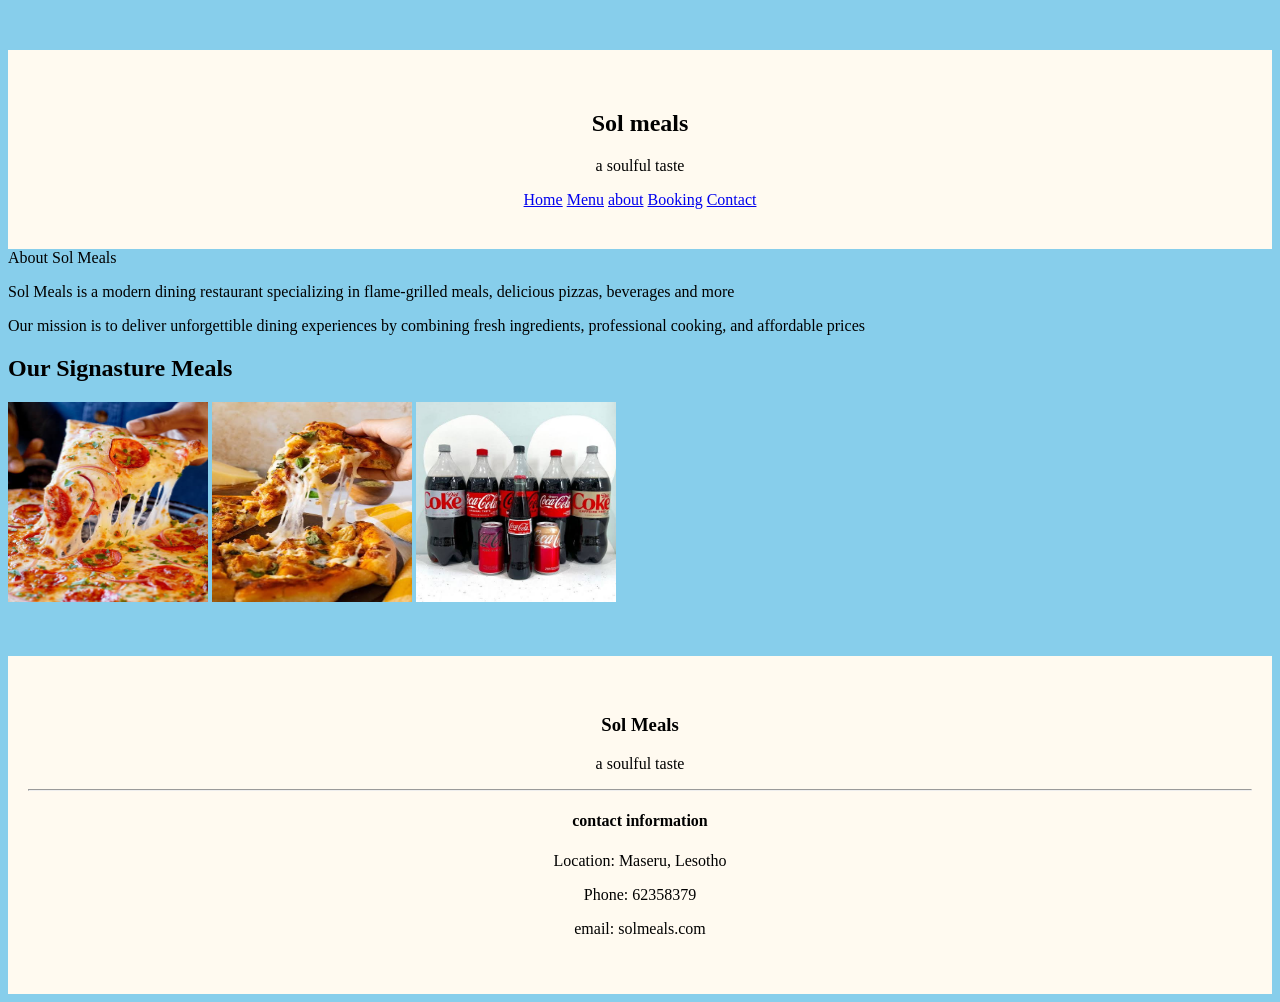
<file: index.html>
<!DOCTYPE html>
<html>
<head>
<title>Sol meals</title>
<link rel="stylesheet" href="sol.css">
</head>
<body>
	<header>
		<section class="hero">
		
		<h2>Sol meals</h2>
		<p>a soulful taste</p>
	</section>

<nav><a href="index.html">Home</a>
	<a href="menu.html">Menu</a>
	<a href="about.html">about</a>
	<a href="booking.html">Booking</a>
	<a href="Contact.html">Contact</a>
	
	</header>







</nav>


<section class="about-business"
<h2> About Sol Meals</h2>

<p> Sol Meals is a modern dining restaurant specializing in flame-grilled meals, delicious pizzas, beverages and more
</p>
<p> Our mission is to deliver unforgettible dining experiences by combining fresh ingredients, professional cooking, and affordable prices</p>


</section>

<section class="gallery">
	<h2>Our Signasture Meals</h2>
	<div class="image-grid">
		<img src="pizza1.jpeg" width="200" height="200" alt="Pizza 2">
		<img src="pizza2.jpeg" width="200" height="200" alt="Pizza ">
		<img src="coke.jpeg" width="200" height="200" alt="Coke in all sizes">
        
<footer>
	<div class="footer-container">
		<h3>Sol Meals</h3>
<p>a soulful taste</p>
<hr> 
<h4>contact information</h4>
<p>Location: Maseru, Lesotho</p>
<p>Phone: 62358379</p>
<p> email: solmeals.com</p>



	</div>


</section>

</body>













</html>
</file>
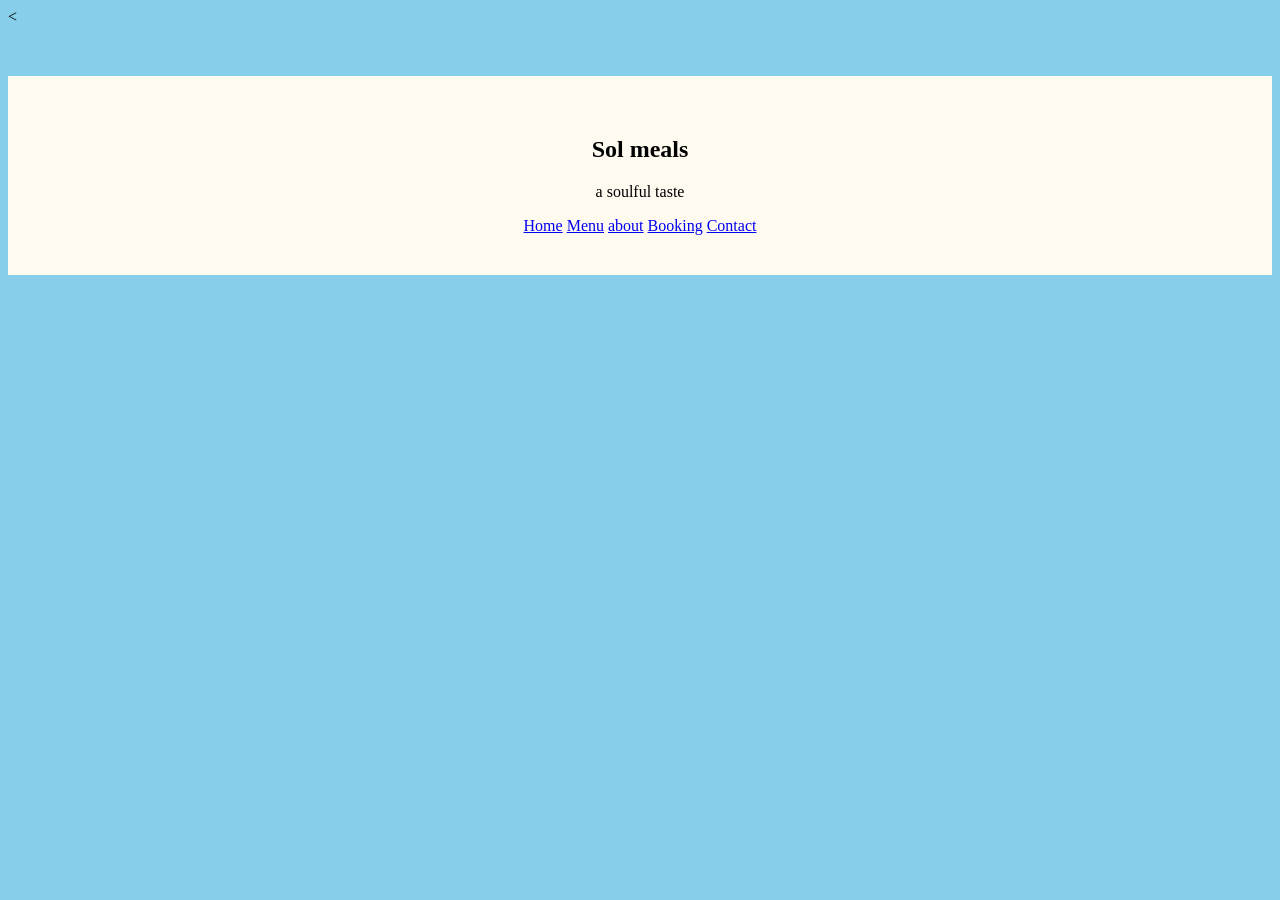
<file: About.html>
<!doctype html>
 <<!DOCTYPE html>
 <html>
 <head>
 	<meta charset="utf-8">
 	<meta name="viewport" content="width=device-width, initial-scale=1">
 	<title>About</title>
 	
<link rel="stylesheet" href="sol.css">
 </head>
 <body>
 
 </body>
 </html>  <header>
		<section class="hero">
		
		<h2>Sol meals</h2>
		<p>a soulful taste</p>
	</section>

<nav><a href="index.html">Home</a>
	<a href="menu.html">Menu</a>
	<a href="about.html">about</a>
	<a href="booking.html">Booking</a>
	<a href="Contact.html">Contact</a>
	
	</header>
</file>
<file: sol.css>
body{background: skyblue;} 



header{
	background: floralwhite;
	color: black;
	text-align: center;
	margin-top: 50px;
	padding: 40px 20px;

}
.logo-section h1{ 
	margin: 0;

}
.slogan{margin-top: 5px}
Footer{
	background: floralwhite;
    color: black;
    padding: 40px 20px;
    text-align: center;
    margin-top: 50px; 
     }
</file>
